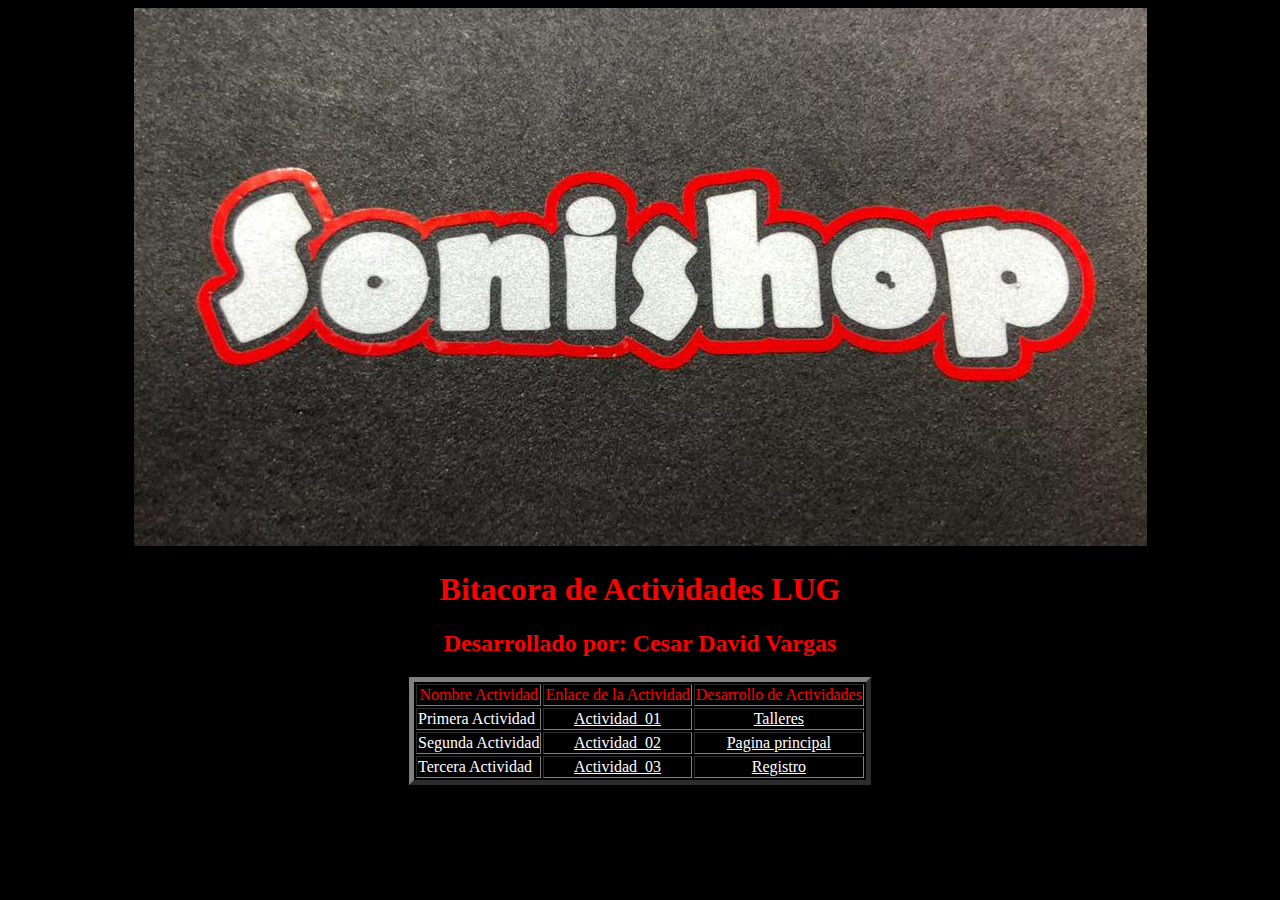
<file: index.html>
<!DOCTYPE html>
<html lang="en" dir="ltr">
  <head>
    <meta charset="utf-8" />
    <title>Bitacora De Actividades</title>
  </head>
  <body style="color: red" bgcolor="black">
  <center>

    <img src="./actividades/images/sonishop.jpg" alt="Universitaria de Colombia" />
    <h1 style="color: red">Bitacora de Actividades LUG</h1>
    <h2 style="color: red">Desarrollado por: Cesar David Vargas</h2>
   
    <table border="5" widht="400" color="white">
    
      <tr>
        <td align="center">Nombre Actividad</td>
        <td align="center">Enlace de la Actividad</td>
        <td align="center">Desarrollo de Actividades</td>
      </tr>

      <tr>
        <td style="color: white">Primera Actividad</td>
        <td align="center">
          <a href=".\actividades\actividad_01.html" target="_blank" style="color: white"
            >Actividad_01</a>
        </td>
        <td align="center">
<a href=".\actividades\personalizado_01.html" target="_blank" style="color: white"
            >Talleres</a
        </td>
      </tr>
      
        <td style="color: white">Segunda Actividad</td>
        <td align="center">
          <a href=".\actividades\actividad_02.html" target="_blank" style="color: white"
            >Actividad_02</a
          </td>
        <td align="center">
          <a href=".\actividades\personalizado_02.html" target="_blank" style="color: white"
            >Pagina principal</a
        </td>
      </tr>

      <tr>
        <td style="color: white ">Tercera Actividad</td>
        <td align="center">
          <a href=".\actividades\actividad_03.html" target="_blank" style="color: white"
            >Actividad_03</a
          >
        </td>
  
<td align="center">
          <a href=".\actividades\personalizado_03.html" target="_blank" style="color: white"
            >Registro</a
        </td>
      </tr>
    </table>
</center>
  </body>
</html>
</file>
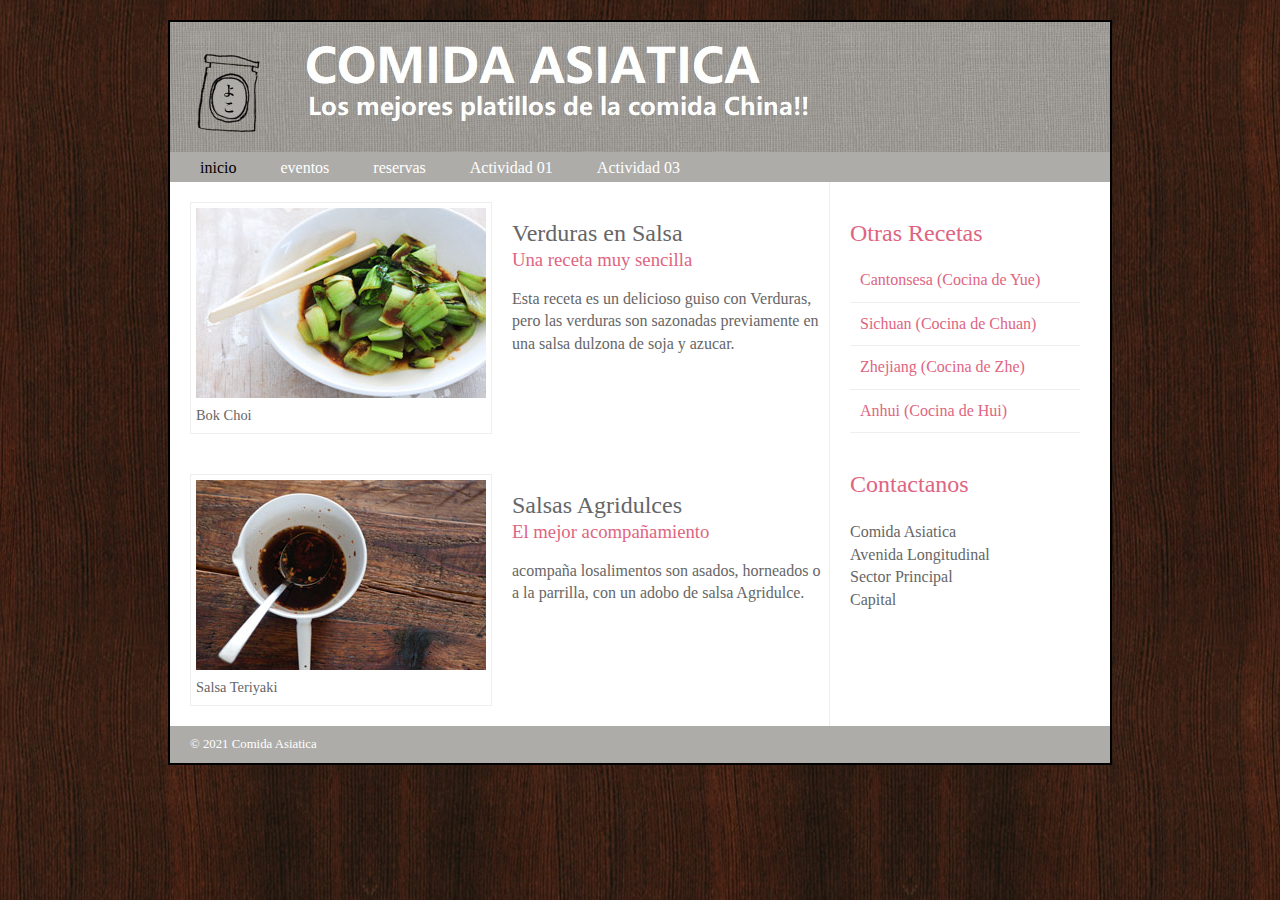
<file: actividades/actividad_02.html>
<!DOCTYPE html>
<html>
    <head>
        <title>Actividad 02</title>
        <link rel="stylesheet" href=".\css\styles02.css" />
    </head>
    <body>
        <div class="wrapper">
            <header>
                <h1>Yoko´s Kitchen</h1>
                <nav>
                <ul>
                    <li><a href=" " class="current">inicio</a></li>
                    <li><a href=" ">eventos</a></li>
                    <li><a href=" ">reservas</a></li>
                    <li><a href="Actividad_01.html">Actividad 01</a></li>
                    <li><a href="Actividad_03.html">Actividad 03</a></li>
                </ul>
                </nav>
            </header>
            <section class="courses">
                <article>
                    <figure>
                        <img src=".\images\bok-choi.jpg" alt="bok choi" />
                        <figcaption>Bok Choi</figcaption>
                    </figure>
                    <hgroup>
                        <h2>Verduras en Salsa</h2>
                        <h3>Una receta muy sencilla</h3>
                    </hgroup>
                    <p>Esta receta es un delicioso guiso con Verduras, pero las verduras son sazonadas previamente en una salsa dulzona de soja y azucar.</p>
                </article>
                <article>
                    <figure>
                        <img src=".\images\teriyaki.jpg" alt?"teriyaki sauce"/>
                        <figcaption>Salsa Teriyaki</figcaption>
                    </figure>
                    <hgroup>
                        <h2>Salsas Agridulces</h2>
                        <h3>El mejor acompañamiento</h3>
                    </hgroup>
                    <p>acompaña losalimentos son asados, horneados o a la parrilla, con un adobo de salsa Agridulce.</p>
                </article>
            </section>
            <aside>
                <section class="popular-recipes">
                    <h2>Otras Recetas</h2>
                    <a href=" ">Cantonsesa (Cocina de Yue) </a>
                    <a href=" ">Sichuan (Cocina de Chuan) </a>
                    <a href=" ">Zhejiang (Cocina de Zhe) </a>
                    <a href=" ">Anhui (Cocina de Hui) </a>
                </section>
                <section class="contact-details">
                    <h2>Contactanos</h2>
                    <p>Comida Asiatica<br />
                       Avenida Longitudinal<br />
                       Sector Principal<br />
                       Capital</p>
                </section>
            </aside>
            <footer>
                &copy; 2021 Comida Asiatica
            </footer>
        </div>
    </body>
</html>
</file>
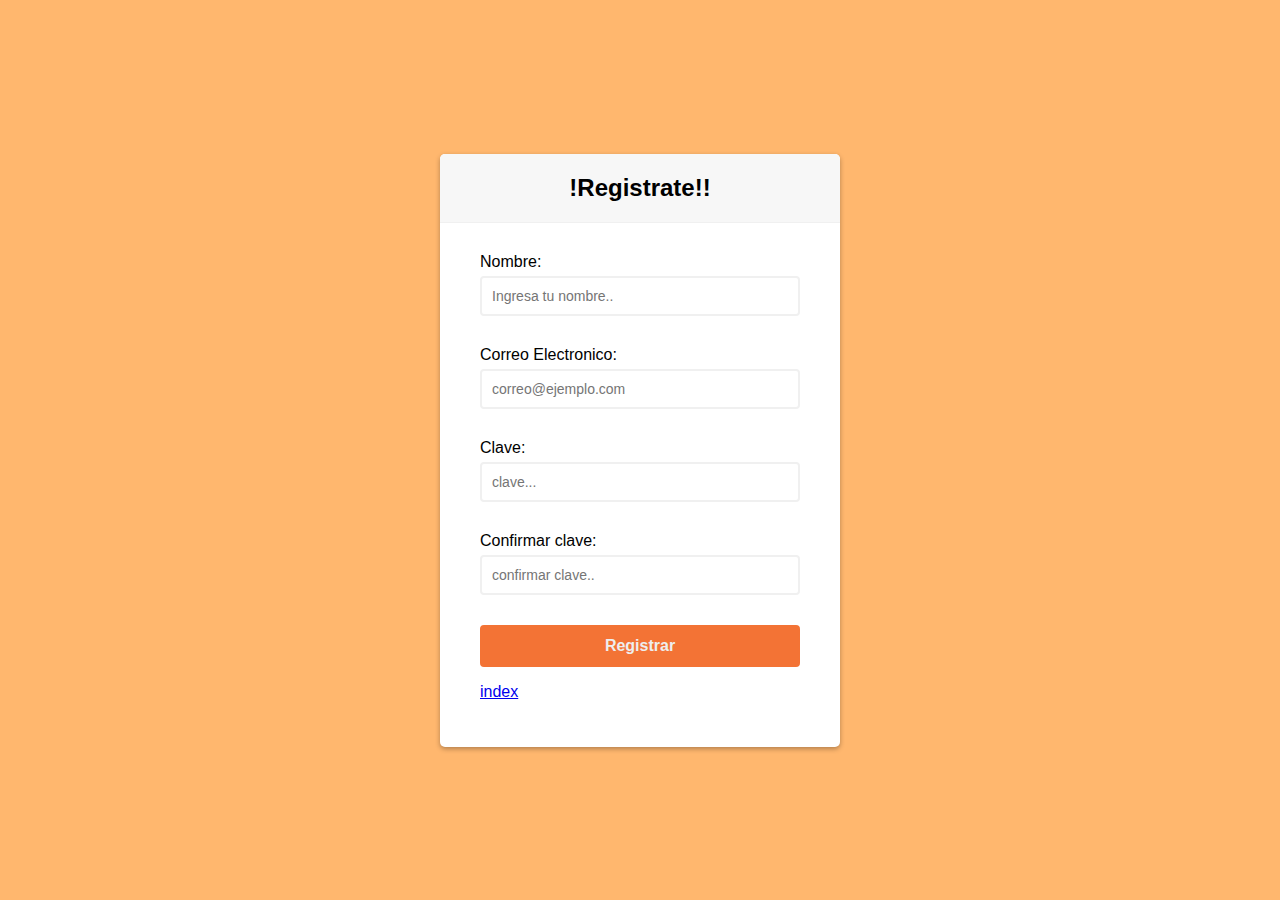
<file: actividades/actividad_03.html>
<!DOCTYPE html>
<html>
    <head>
        <link
        rel-"stylesheet"
        <link rel="stylesheet" href="https://cdnjs.cloudflare.com/ajax/libs/font-awesome/4.7.0/css/font-awesome.min.css">
        <link rel="stylesheet" href="./css/styles03.css" />
        <title>Actividad 03</title>
        <meta charset="UTF-8" />
    </head>
<body>
    <div class="container">
        <div class="header">
            <h2>!Registrate!!</h2>
        </div>
        <form class="form" id="form">
            <div class="form__control">
                <label>Nombre:</label>
                <input
                type="text"
                placeholder="Ingresa tu nombre.."
                id="nombre"
                />
                <i class="fa fa-check-circle"></i>
                <i class="fa fa-exclamation-circle"></i>  
                <small>Error message</small>
            </div>
            <div class="form__control">
                <label>Correo Electronico:</label>
                <input type="email" placeholder="correo@ejemplo.com" 
                id="correo"
                />
                <i class="fa fa-check-circle"></i>
                <i class="fa fa-exclamation-circle"></i>
                <small>Error message</small>
            </div>
            <div class="form__control">
                <label>Clave:</label>
                <input type="password" placeholder="clave..." 
                id="clave"
                />
                <i class="fa fa-check-circle"></i>
                <i class="fa fa-exclamation-circle"></i>
                <small>Error message</small>
            </div>
            <div class="form__control">
                <label>Confirmar clave:</label>
                <input
                type="password"
                placeholder="confirmar clave.."
                id="confirmarClave"
                />
                <i class="fa fa-check-circle"></i>
                <i class="fa fa-exclamation-circle"></i>
                <small>Error message</small>
            </div>
            <button>Registrar</button>
            <p><a href="../index.html" target="_blank">index</a></p>
        </form>
    </div>
    <script src="./js/script.js"></script>
</body>
</html>
</file>
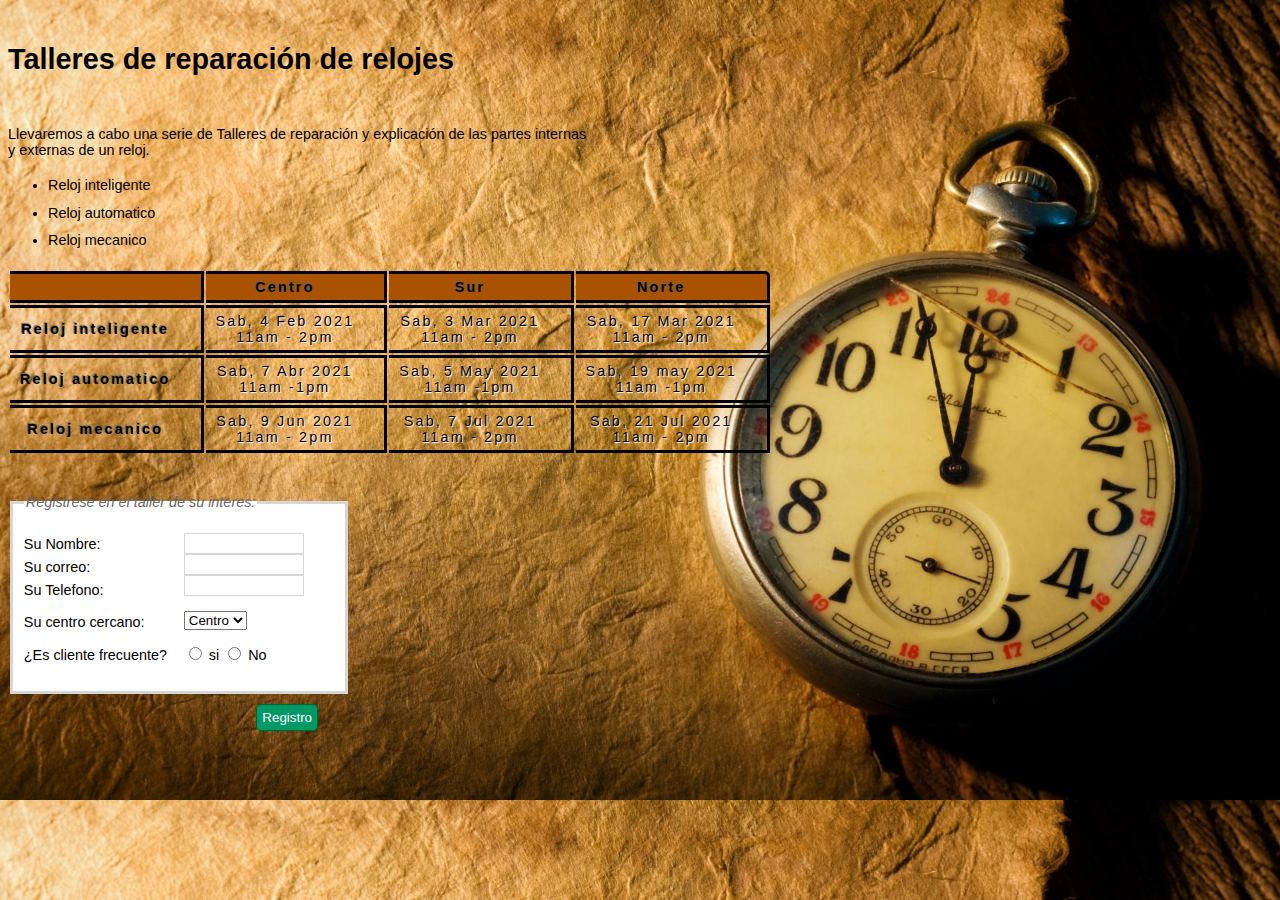
<file: actividades/Personalizado_01.html>
<html>
    <head>
        <title>Personalizado 01</title>
        <link rel="stylesheet" href=".\css\styles1.css" />
    </head>
    <body>
        <br><a><h1>Talleres de reparación de relojes</h1></a></br>
        <p>Llevaremos a cabo una serie de Talleres de reparación y explicación de las partes internas<br> y externas de un reloj.</p>
        <ul>
            <li>Reloj inteligente</li>
            <li>Reloj automatico</li>
            <li>Reloj mecanico</li>
        </ul>
        <table>
            <tr class="head">
                <th></th>
                <th>Centro</th>
                <th>Sur</th>
                <th>Norte</th>
            </tr>
            <tr>
                <th>Reloj inteligente</th>
                <td>Sab, 4 Feb 2021<br />11am - 2pm</td>
                <td>Sab, 3 Mar 2021<br />11am - 2pm</td>
                <td>Sab, 17 Mar 2021<br />11am - 2pm</td>
            </tr>
                <tr class="even">
                <th>Reloj automatico</th>
                <td>Sab, 7 Abr 2021<br />11am -1pm</td>
                <td>Sab, 5 May 2021<br />11am -1pm</td>
                <td>Sab, 19 may 2021<br />11am -1pm</td>
            </tr>
            <tr>
                <th>Reloj mecanico</th>
                <td>Sab, 9 Jun 2021<br />11am - 2pm</td>
                <td>Sab, 7 Jul 2021<br />11am - 2pm</td>
                <td>Sab, 21 Jul 2021<br />11am - 2pm</td>
            </tr>
        </table>
<br>
        <form action="personalizado_03.html" method="get">
            <fieldset>
                <legend>Registrese en el taller de su interes:</legend>
                <p><label class="title" for="name">Su Nombre:</label>
                    <input type="text" name="name" id="name"><br />
                    <label class="title" for="email">Su correo:</label>
                    <input type="text" name="email" id="email">
		    <label class="title" for="telefono">Su Telefono:</label>
                    <input type="text" name="telefono" id="telefono"></p>
                <p><label for="location" class="title">Su centro cercano:</label>
                    <select name="location" id="location">
                        <option value="ce">Centro</option>
                        <option value="su">Sur</option>
                        <option value="no">Norte</option>
                    </select></p>
                <span class="title">¿Es cliente frecuente?</span>
                <label><input type="radio" name="member" value="si" /> si</label>
                <label><input type="radio" name="member" value="No" /> No</label></p>
            </fieldset>
        <div class="submit"><input type="submit" value="Registro" /></div>
        </form>
    </body>
</html>
</file>
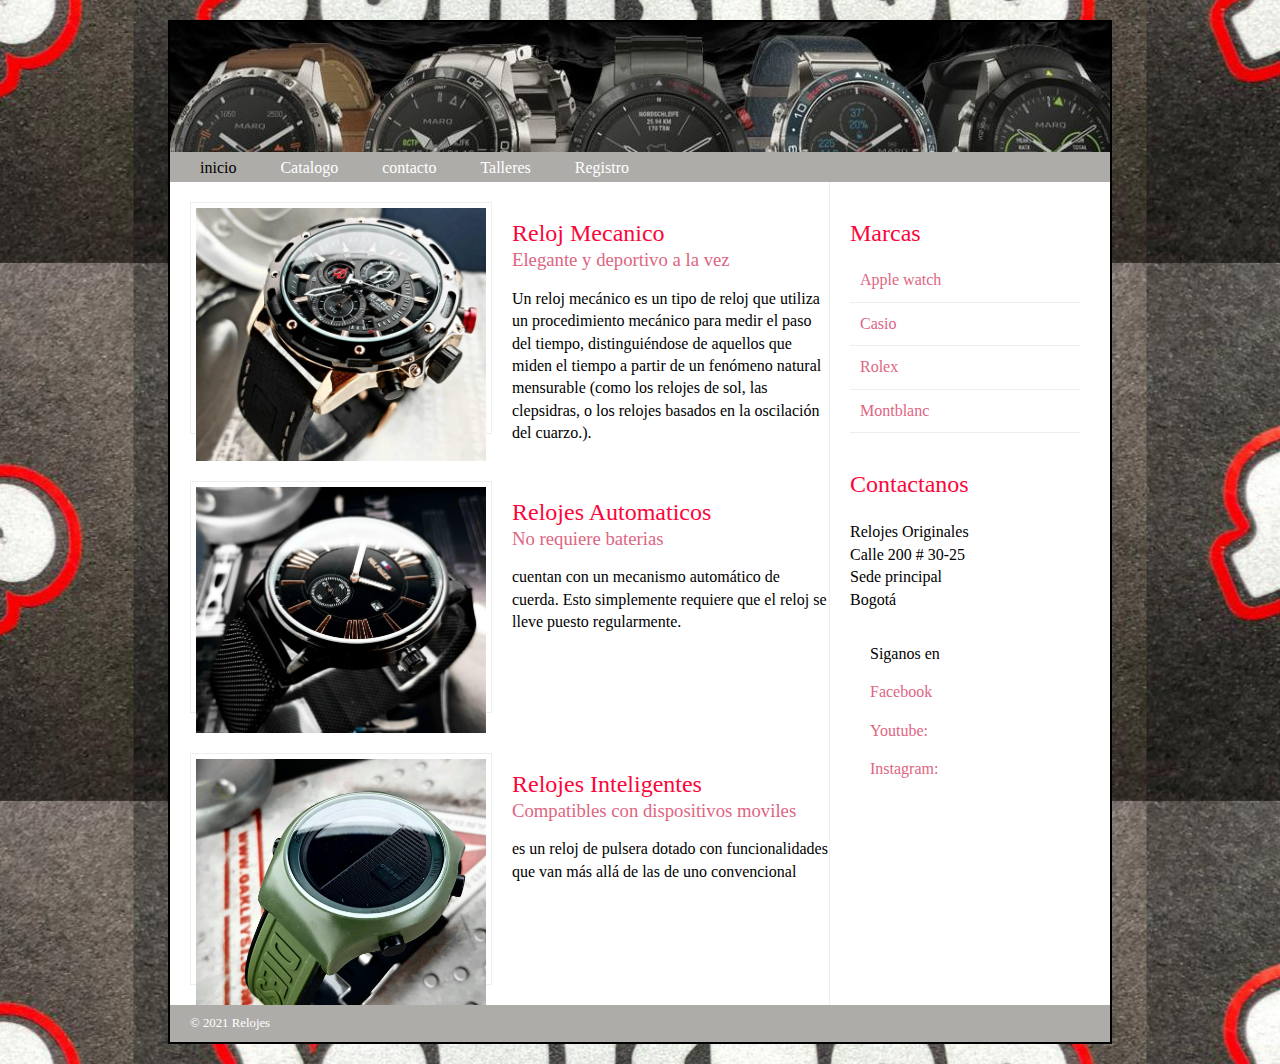
<file: actividades/Personalizado_02.html>
<!DOCTYPE html>
<html>
    <head>
        <title>Personalizado 02</title>
        <link rel="stylesheet" href=".\css\styles2.css" />
    </head>
    <body>
        <div class="wrapper">
            <header>
                <h1>Relojes Colombia</h1>
                <nav>
                <ul>
                    <li><a href=" " class="current">inicio</a></li>
                    <li><a href=" ">Catalogo</a></li>
                    <li><a href=" ">contacto</a></li>
                    <li><a href="personalizado_01.html">Talleres</a></li>
                    <li><a href="personalizado_03.html">Registro</a></li>
                </ul>
                </nav>
            </header>
            <section class="courses">
                <article>
                    <figure>
                        <img src=".\images\mecanico.jpg" alt="Mecanico" width="100%" />
                        <figcaption>Mecanico</figcaption>
                    </figure>
                    <hgroup>
                        <h2>Reloj Mecanico</h2>
                        <h3>Elegante y deportivo a la vez</h3>
                    </hgroup>
                    <p>Un reloj mecánico es un tipo de reloj que utiliza un procedimiento mecánico para medir el paso del tiempo, distinguiéndose de aquellos que miden el tiempo a partir de un fenómeno natural mensurable (como los relojes de sol, las clepsidras, o los relojes basados en la oscilación del cuarzo.).</p>
                </article>
                <article>
                    <figure>
                        <img src=".\images\automatico.jpg" alt?"Automatico" width="100%" />
                        <figcaption>Automatico</figcaption>
                    </figure>
                    <hgroup>
                        <h2>Relojes Automaticos</h2>
                        <h3>No requiere baterias</h3>
                    </hgroup>
                    <p>cuentan con un mecanismo automático de cuerda. Esto simplemente requiere que el reloj se lleve puesto regularmente.</p>
                </article>
		<article>
			<figure>
			  <img src=".\images\inteligente.jpg" alt?"inteligente" width="100%" />
			  <figcaption>Inteligente</figcaption>
 			</figure>
		     <hgroup>
			 <h2>Relojes Inteligentes</h2>
			 <h3>Compatibles con dispositivos moviles</h3>
		     </hgroup>
		     <p>es un reloj de pulsera dotado con funcionalidades que van más allá de las de uno convencional</p>
		</article>
            </section>
            <aside>
                <section class="popular-recipes">
                    <h2>Marcas</h2>
                    <a href=" ">Apple watch</a>
                    <a href=" ">Casio </a>
                    <a href=" ">Rolex</a>
                    <a href=" ">Montblanc</a>
                </section>
                <section class="contact-details">
                    <h2>Contactanos</h2>
                    <p>Relojes Originales<br />
                       Calle 200 # 30-25<br />
                       Sede principal<br />
                       Bogotá</p>
                </section>
		<aside>
		<p> Siganos en </p> <a href="https://es-la.facebook.com/public/Venta-Relojes" target="_blank">Facebook</a><br>
  		<p><a href="https://www.youtube.com" target="blank"> Youtube:</a></p>
  		<p><a href="https://www.instagram.com" target="blank"> Instagram:</a></p>
		</aside>
            </aside>
            <footer>
                &copy; 2021 Relojes
            </footer>
        </div>
    </body>
</html>
</file>
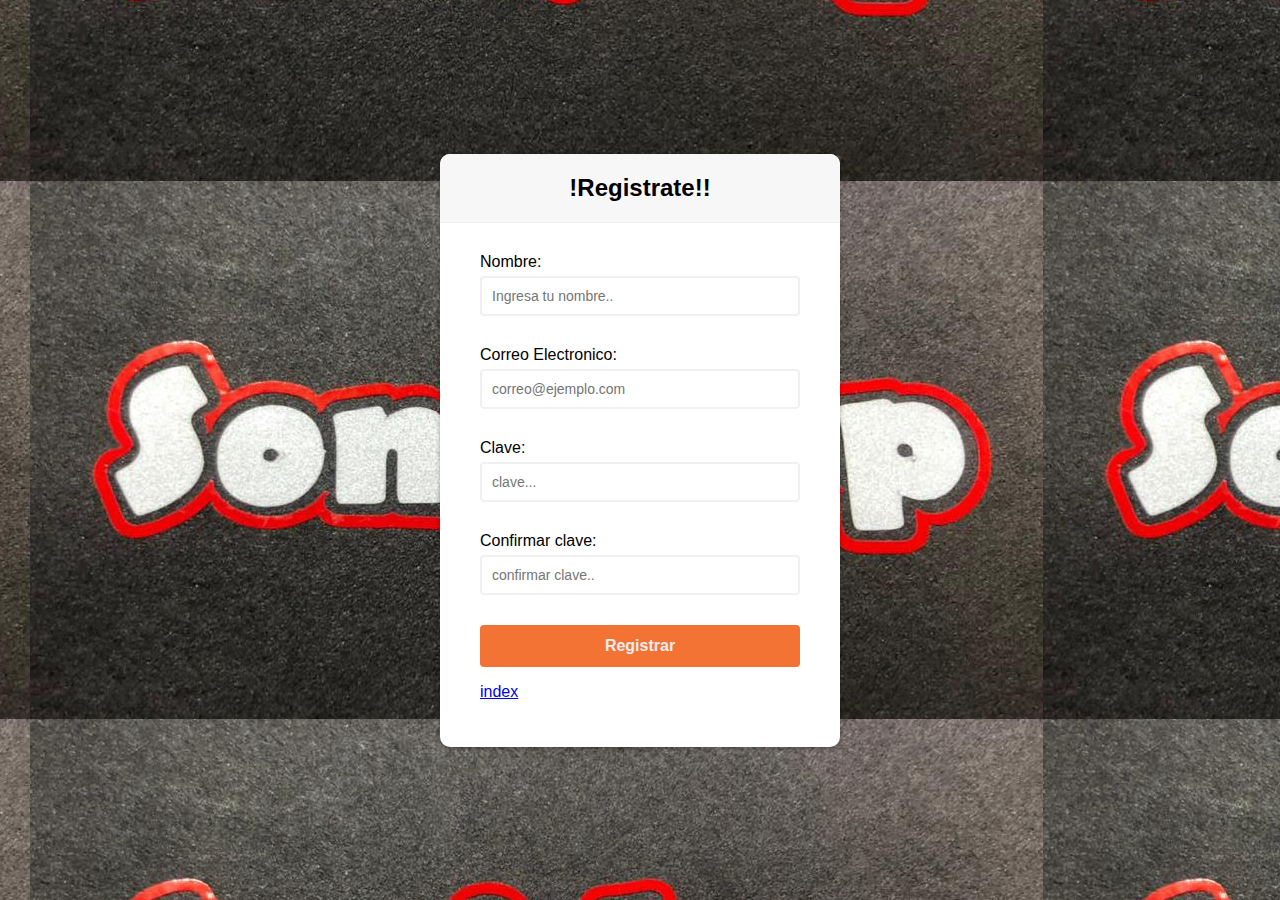
<file: actividades/personalizado_03.html>
<!DOCTYPE html>
<html>
    <head>
        <link
        rel-"stylesheet"
        <link rel="stylesheet" href="https://cdnjs.cloudflare.com/ajax/libs/font-awesome/4.7.0/css/font-awesome.min.css">
        <link rel="stylesheet" href="./css/styles3.css" />
        <title>Actividad 03</title>
        <meta charset="UTF-8" />
    </head>
<body>
    <div class="container">
        <div class="header">
            <h2>!Registrate!!</h2>
        </div>
        <form class="form" id="form">
            <div class="form__control">
                <label>Nombre:</label>
                <input
                type="text"
                placeholder="Ingresa tu nombre.."
                id="nombre"
                />
                <i class="fa fa-check-circle"></i>
                <i class="fa fa-exclamation-circle"></i>  
                <small>Error message</small>
            </div>
            <div class="form__control">
                <label>Correo Electronico:</label>
                <input type="email" placeholder="correo@ejemplo.com" 
                id="correo"
                />
                <i class="fa fa-check-circle"></i>
                <i class="fa fa-exclamation-circle"></i>
                <small>Error message</small>
            </div>
            <div class="form__control">
                <label>Clave:</label>
                <input type="password" placeholder="clave..." 
                id="clave"
                />
                <i class="fa fa-check-circle"></i>
                <i class="fa fa-exclamation-circle"></i>
                <small>Error message</small>
            </div>
            <div class="form__control">
                <label>Confirmar clave:</label>
                <input
                type="password"
                placeholder="confirmar clave.."
                id="confirmarClave"
                />
                <i class="fa fa-check-circle"></i>
                <i class="fa fa-exclamation-circle"></i>
                <small>Error message</small>
            </div>
            <button>Registrar</button>
            <p><a href="../index.html" target="_blank">index</a></p>
        </form>
    </div>
    <script src="./js/script.js"></script>
</body>
</html>
</file>
<file: actividades/css/styles03.css>
@import url("https://fonts.googlepus.com/css?family=Open+Sans&display=swap");
* {
    box-sizing: border-box;
}

body {
    display: flex;
    align-items: center;
    justify-content: center;
    min-height: 100vh;
    margin: 0;
    font-family: "Open sans", sans-serif;
    background-color: #ffb76e;
}

.container {
    background-color: white;
    border-radius: 5px;
    box-shadow: 0 2px 5px rgba(0, 0, 0, 0.3);
    width: 400px;
    max-width: 100%;
    overflow: hidden;
}

.header {
    background-color: #f7f7f7;
    border-bottom: 1px solid #f0f0f0;
    padding: 20px 40px;
    text-align: center;
}

.header h2{
    margin: 0;
}

.form {
    padding: 30px 40px;
}

.form__control {
    margin-bottom: 10px;
    padding-bottom: 20px;
    position: relative;
}

.form__control label {
    display: inline-block;
    margin-bottom: 5px;
}

.form__control input {
    border: 2px solid #f0f0f0;
    border-radius: 4px;
    display: block;
    font-family: inherit;
    font-size: 14px;
    width: 100%;
    padding: 10px;
    outline-color: #f37335;
}

.form__control.success input {
    border-color: #2ecc71;
}

.form__control.error input {
    border-color: #e74c3c;
}

.form__control i {
    visibility: hidden;
    position: absolute;
    top: 40px;
    right: 10px;
}

.form__control.success i.fa-check-circle {
    visibility: visible;
    color: #2ecc71;
}

.form__control.error i.fa-exclamation-circle {
    visibility: visible;
    color: #e74c3c;
}

.form__control small {
    visibility: hidden;
    position: absolute;
    bottom: 0;
    left: 0;
}

.form__control.error small {
    color: #e74c3c;
    visibility: visible;
}

.form button {
    background-color: #f37335;
    border: 2px solid #f37335;
    border-radius: 4px;
    color: #eee;
    display: block;
    width: 100%;
    padding: 10px;
    font-size: 16px;
    font-family: inherit;
    font-weight: bold;
}
</file>
<file: actividades/css/styles3.css>
@import url("https://fonts.googlepus.com/css?family=Open+Sans&display=swap");
* {
    box-sizing: border-box;
}

body {
    display: flex;
    align-items: center;
    justify-content: center;
    min-height: 100vh;
    margin: 0;
    font-family: "Open sans", sans-serif;
    background-color: #ffb76e;
    background-image: url(../images/sonishop.jpg);
    background-repeat: repeat;
    background-position: 30px;
    
}

.container {
    background-color: white;
    border-radius: 10px;
    box-shadow: 0 2px 5px rgba(0, 0, 0, 0.3);
    width: 400px;
    max-width: 100%;
    overflow: hidden;
}

.header {
    background-color: #f7f7f7;
    border-bottom: 1px solid #f0f0f0;
    padding: 20px 40px;
    text-align: center;
}

.header h2{
    margin: 0;
}

.form {
    padding: 30px 40px;
}

.form__control {
    margin-bottom: 10px;
    padding-bottom: 20px;
    position: relative;
}

.form__control label {
    display: inline-block;
    margin-bottom: 5px;
}

.form__control input {
    border: 2px solid #f0f0f0;
    border-radius: 4px;
    display: block;
    font-family: inherit;
    font-size: 14px;
    width: 100%;
    padding: 10px;
    outline-color: #f37335;
}

.form__control.success input {
    border-color: #2ecc71;
}

.form__control.error input {
    border-color: #e74c3c;
}

.form__control i {
    visibility: hidden;
    position: absolute;
    top: 40px;
    right: 10px;
}

.form__control.success i.fa-check-circle {
    visibility: visible;
    color: #2ecc71;
}

.form__control.error i.fa-exclamation-circle {
    visibility: visible;
    color: #e74c3c;
}

.form__control small {
    visibility: hidden;
    position: absolute;
    bottom: 0;
    left: 0;
}

.form__control.error small {
    color: #e74c3c;
    visibility: visible;
}

.form button {
    background-color: #f37335;
    border: 2px solid #f37335;
    border-radius: 4px;
    color: #eee;
    display: block;
    width: 100%;
    padding: 10px;
    font-size: 16px;
    font-family: inherit;
    font-weight: bold;
}
</file>
